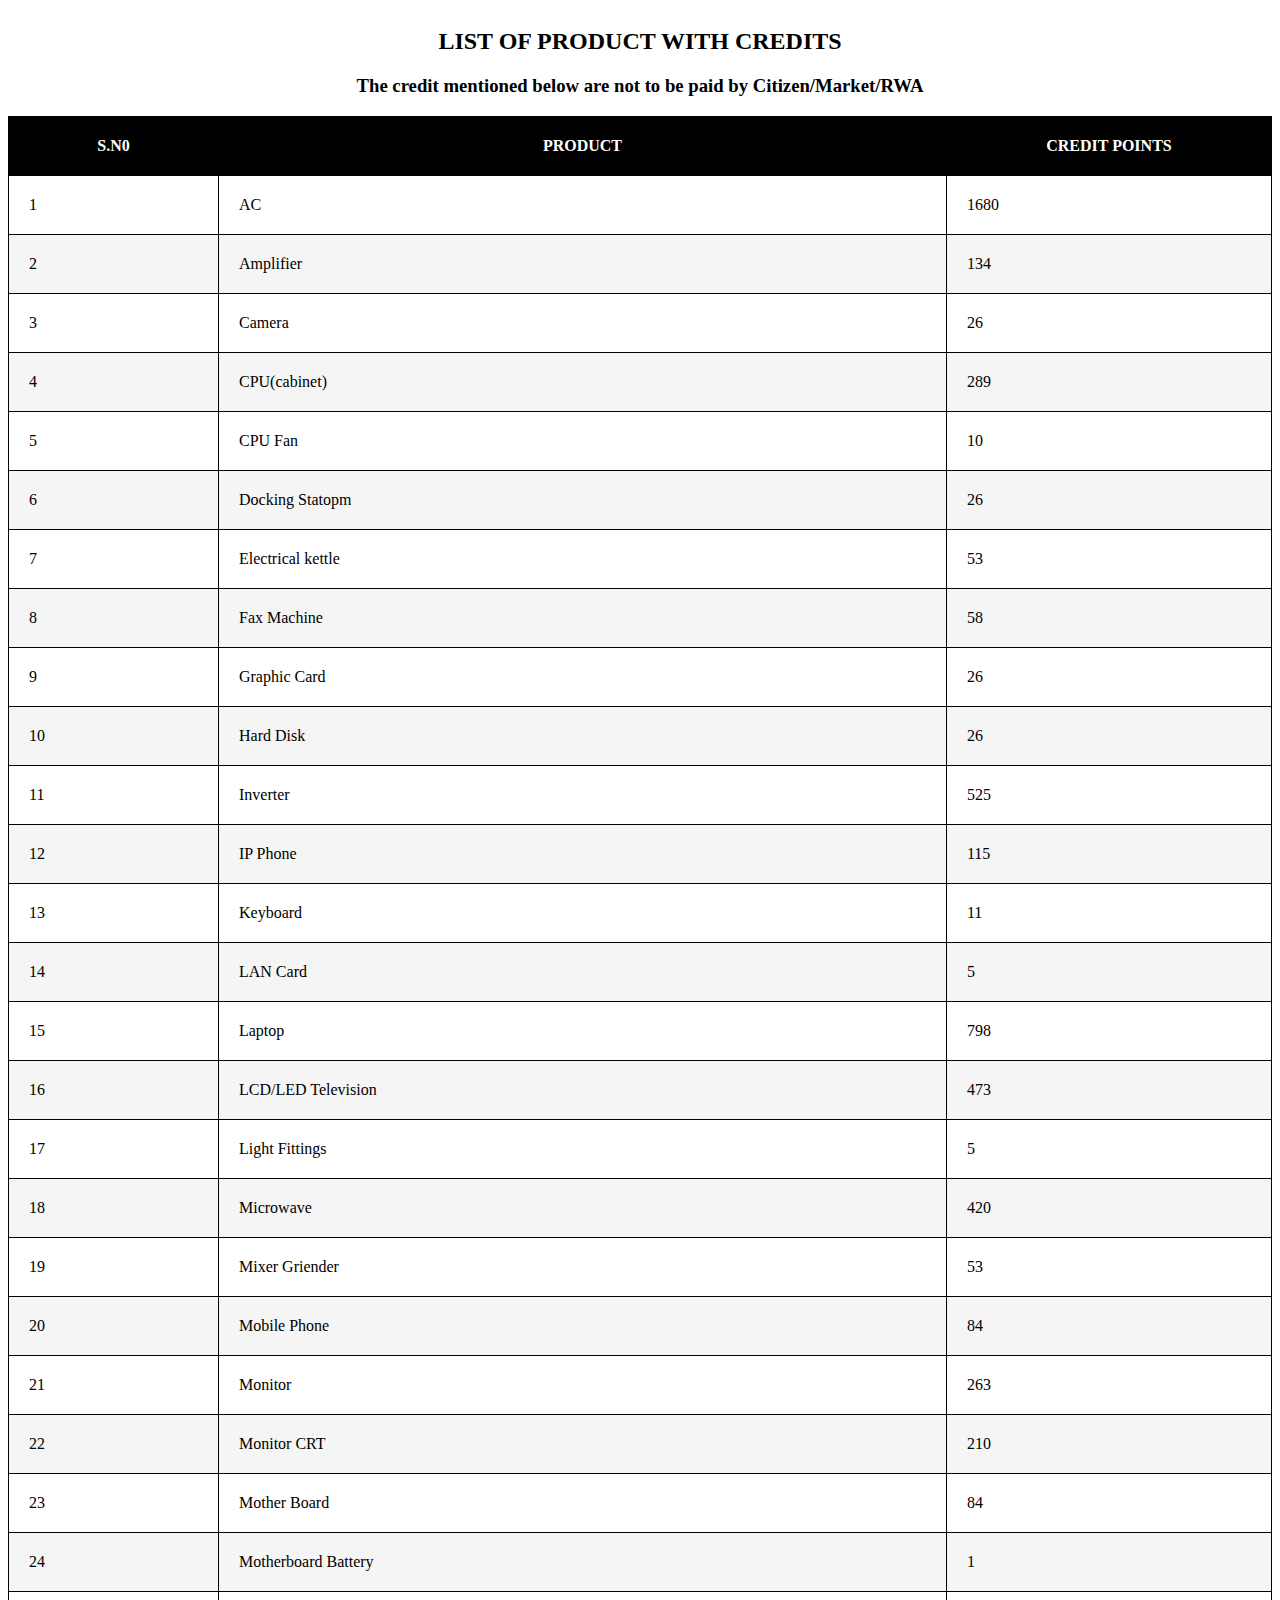
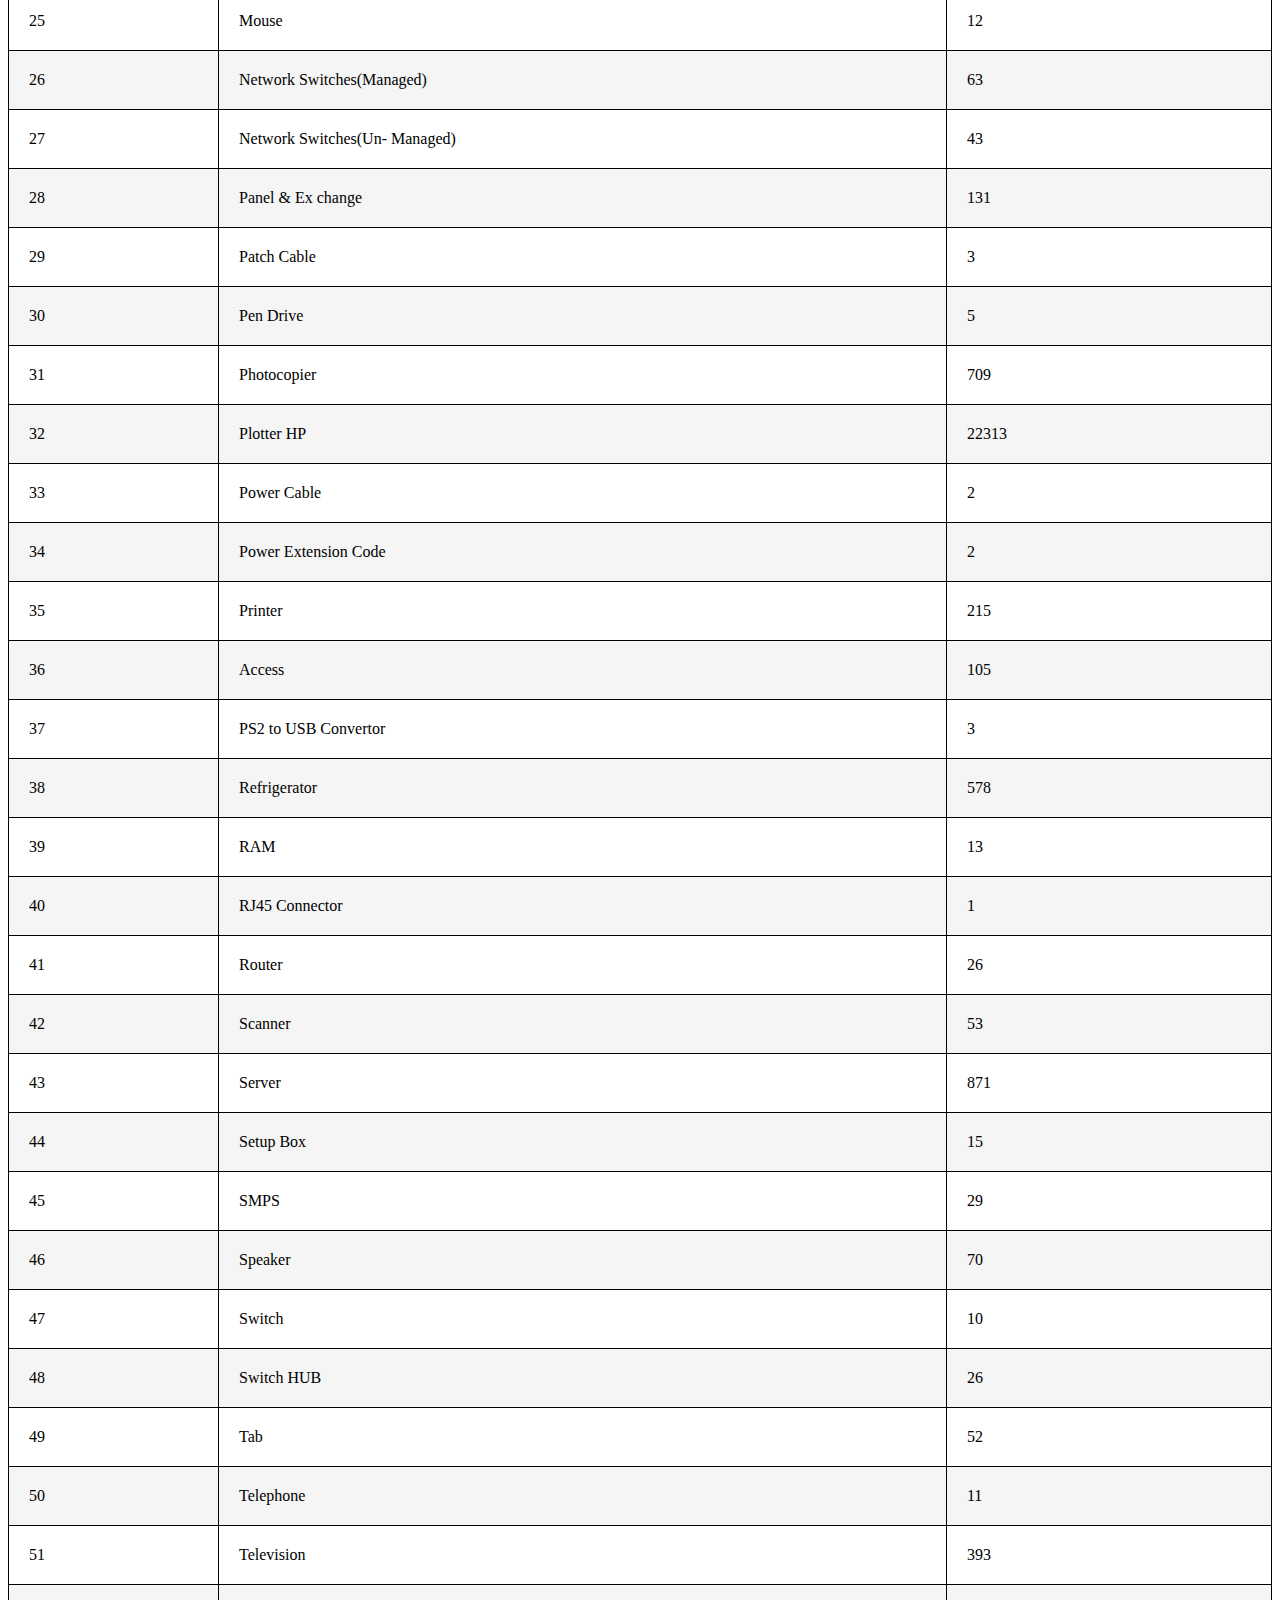
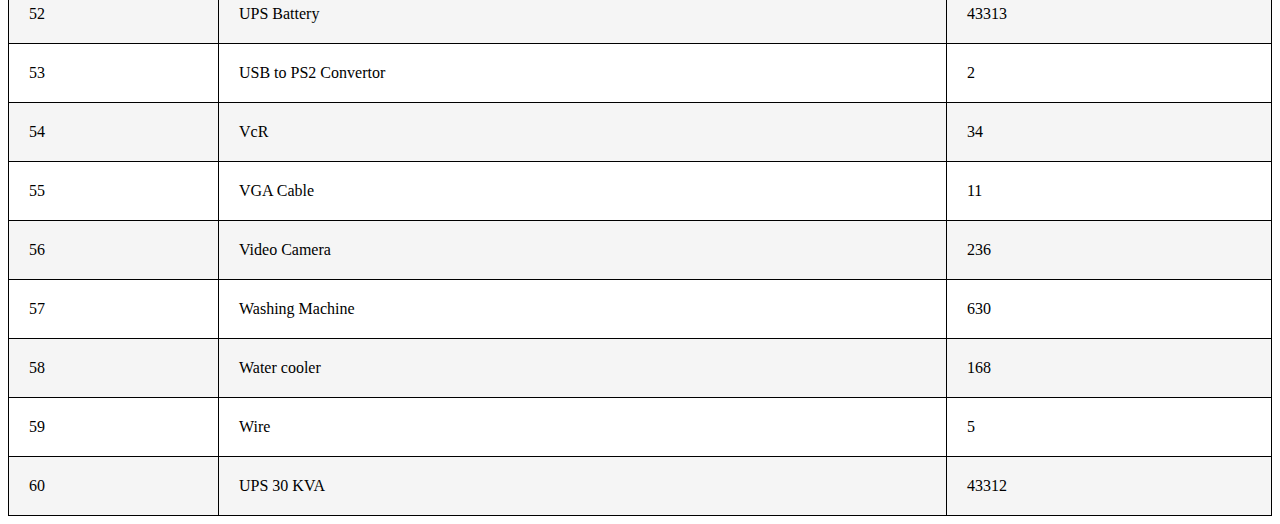
<file: credittable.html>
<!DOCTYPE html>
<html lang="en">
<head>
    <meta charset="UTF-8">
    <meta name="viewport" content="width=device-width, initial-scale=1.0">
    <title>Document</title>
    <link
  href="https://fonts.googleapis.com/css?family=Rock+Salt"
  rel="stylesheet"
  type="text/css" />
    <link rel="stylesheet" href="credittable.css">
</head>
<body>
    <table>
        <caption>
            <h2 id="mainheading">LIST OF PRODUCT WITH CREDITS</h2>
    <h3>The credit mentioned below are not to be paid by Citizen/Market/RWA</h3>
        </caption>
        <thead>
            <tr>
            <th>S.N0</th>
            <th>PRODUCT</th>
            <th>CREDIT POINTS</th>
        </tr>
        </thead>
        <tbody>
            <tr>
                <td>1</td>
                <td>AC</td>
                <td>1680</td>
              </tr>
              <tr>
                <td>2</td>
                <td>Amplifier</td>
                <td>134</td>
              </tr>
                  <tr>
                      <td>3</td>
                      <td>Camera</td>
                      <td>26</td>
                    </tr>
                    <tr>
                  <td>4</td>
                  <td>CPU(cabinet)</td>
                  <td>289</td>
                </tr>
                  <td>5</td>
                  <td> CPU Fan</td>
                  <td>10</td>
                </tr>
                <tr>
                  <td>6</td>
                  <td> Docking Statopm</td>
                  <td>26</td>
                </tr>
                <tr>
                  <td>7</td>
                  <td>Electrical kettle</td>
                  <td>53</td>
                </tr>
                <tr>
                  <td>8</td>
                  <td>Fax Machine</td>
                  <td>58</td>
                </tr>
                <tr>
                  <td>9</td>
                  <td>Graphic Card</td>
                  <td>26</td>
                </tr>
                <tr>
                  <td>10</td>
                  <td>Hard Disk</td>
                  <td>26</td>
                </tr>
                <tr>
                  <td>11</td>
                  <td>Inverter</td>
                  <td>525</td>
                </tr>
                <tr>
                  <td>12</td>
                  <td>IP Phone</td>
                  <td>115</td>
                </tr>
                <tr>
                  <td>13</td>
                  <td>Keyboard</td>
                  <td>11</td>
                </tr>
                <tr>
                  <td>14</td>
                  <td> LAN Card</td>
                  <td>5</td>
                </tr>
                <tr>
                  <td>15</td>
                  <td>Laptop</td>
                  <td>798</td>
                </tr>
                <tr>
                  <td>16</td>
                  <td>LCD/LED Television</td>
                  <td>473</td>
                </tr>
                <tr>
                  <td>17</td>
                  <td>Light Fittings</td>
                  <td>5</td>
                </tr>
                <tr>
                  <td>18</td>
                  <td>Microwave</td>
                  <td>420</td>
                </tr>
                <tr>
                  <td>19</td>
                  <td>Mixer Griender</td>
                  <td>53</td>
                </tr>
                <tr>
                  <td>20</td>
                  <td> Mobile Phone</td>
                  <td>84</td>
                </tr>
                <tr>
                  <td>21</td>
                  <td>Monitor</td>
                  <td>263</td>
                </tr>
                <tr>
                  <td>22</td>
                  <td>Monitor CRT</td>
                  <td>210</td>
                </tr>
                <tr>
                  <td>23</td>
                  <td>Mother Board</td>
                  <td>84</td>
                </tr>
                <tr>
                  <td>24</td>
                  <td>Motherboard Battery</td>
                  <td>1</td>
                </tr>
                <tr>
                  <td>25</td>
                  <td>Mouse</td>
                  <td>12</td>
                </tr>
                <tr>
                  <td>26</td>
                  <td>Network Switches(Managed)</td>
                  <td>63</td>
                </tr>
                <tr>
                  <td>27</td>
                  <td>Network Switches(Un- Managed)</td>
                  <td>43</td>
                </tr>
                <tr>
                  <td>28</td>
                  <td>Panel & Ex change</td>
                  <td>131</td>
                </tr>
                <tr>
                  <td>29</td>
                  <td>Patch Cable</td>
                  <td>3</td>
                </tr>
                <tr>
                  <td>30</td>
                  <td>Pen Drive</td>
                  <td>5</td>
                </tr>
                <tr>
                  <td>31</td>
                  <td>Photocopier</td>
                  <td>709</td>
                </tr>
                <tr>
                  <td>32</td>
                  <td>Plotter HP</td>
                  <td>22313</td>
                </tr>
                <tr>
                  <td>33</td>
                  <td>Power Cable</td>
                  <td>2</td>
                </tr>
                <tr>
                  <td>34</td>
                  <td>Power Extension Code</td>
                  <td>2</td>
                </tr>
                <tr>
                  <td>35</td>
                  <td>Printer</td>
                  <td>215</td>
                </tr>
                <tr>
                  <td>36</td>
                  <td>Access</td>
                  <td>105</td>
                </tr>
                <tr>
                  <td>37</td>
                  <td>PS2 to USB Convertor</td>
                  <td>3</td>
                </tr>
                <tr>
                  <td>38</td>
                  <td>Refrigerator</td>
                  <td>578</td>
                </tr>
                <tr>
                  <td>39</td>
                  <td>RAM</td>
                  <td>13</td>
                </tr>
                <tr>
                  <td>40</td>
                  <td>RJ45 Connector</td>
                  <td>1</td>
                </tr>
                <tr>
                  <td>41</td>
                  <td>Router</td>
                  <td>26</td>
                </tr>
                <tr>
                  <td>42</td>
                  <td>Scanner</td>
                  <td>53</td>
                </tr>
                <tr>
                  <td>43</td>
                  <td>Server</td>
                  <td>871</td>
                </tr>
                <tr>
                  <td>44</td>
                  <td>Setup Box</td>
                  <td>15</td>
                </tr>
                <tr>
                  <td>45</td>
                  <td>SMPS</td>
                  <td>29</td>
                </tr>
                <tr>
                  <td>46</td>
                  <td>Speaker</td>
                  <td>70</td>
                </tr>
                <tr>
                  <td>47</td>
                  <td>Switch</td>
                  <td>10</td>
                </tr>
                <tr>
                  <td>48</td>
                  <td>Switch HUB</td>
                  <td>26</td>
                </tr>
                <tr>
                  <td>49</td>
                  <td>Tab</td>
                  <td>52</td>
                </tr>
                <tr>
                  <td>50</td>
                  <td>Telephone</td>
                  <td>11</td>
                </tr>
                <tr>
                  <td>51</td>
                  <td>Television</td>
                  <td>393</td>
                </tr>
                <tr>
                  <td>52</td>
                  <td>UPS Battery</td>
                  <td>43313</td>
                </tr>
                <tr>
                  <td>53</td>
                  <td>USB to PS2 Convertor</td>
                  <td>2</td>
                </tr>
                <tr>
                  <td>54</td>
                  <td>VcR</td>
                  <td>34</td>
                </tr>
                <tr>
                  <td>55</td>
                  <td>VGA Cable</td>
                  <td>11</td>
                </tr>
                <tr>
                  <td>56</td>
                  <td>Video Camera</td>
                  <td>236</td>
                </tr>
                <tr>
                  <td>57</td>
                  <td>Washing Machine</td>
                  <td>630</td>
                </tr>
                <tr>
                  <td>58</td>
                  <td>Water cooler</td>
                  <td>168</td>
                </tr>
                <tr>
                  <td>59</td>
                  <td>Wire</td>
                  <td>5</td>
                </tr>
                <tr>
                  <td>60</td>
                  <td>UPS 30 KVA</td>
                  <td>43312</td>
                </tr>
        </tbody>
         
      </table>
    
</body>
</html>
</file>
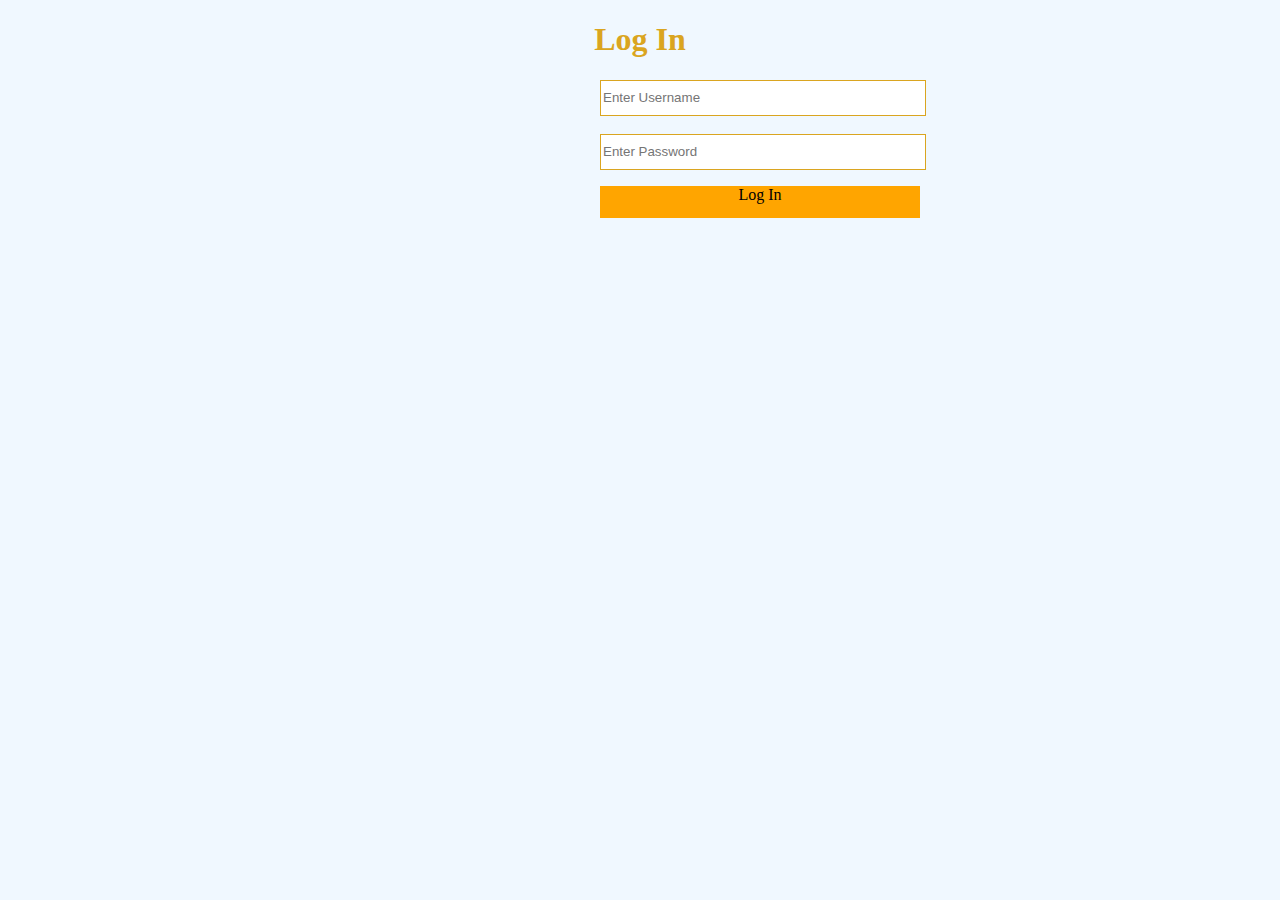
<file: login.html>
<!DOCTYPE html>
<html lang="en">
<head>
    <meta charset="UTF-8">
    <meta name="viewport" content="width=device-width, initial-scale=1.0">
    <title>Document</title>
    <link href="login.css"rel="stylesheet" />
</head>
<body>
    <h1>
        Log In
    </h1>
    
    <input type="text" placeholder="Enter Username">
    <br><br>
    <input type="text" placeholder="Enter Password">
    <br>
    <div><p>Log In</p></div>
</div>
</body>
</html>
</file>
<file: credittable.css>
table {
    table-layout:fixed;
    width:100%;
    border-collapse:collapse;
    border:1px solid black;
    font-size: 1rem;
}

th, td {
    padding: 20px;
    border: 1.3px solid #000; /* Add a 1px solid black border to cells */
}

th {
    background-color:black; 
    color:white;
    /* Add a background color to header cells */
}
thead th:nth-child(1) {
  width: 15%;
}
thead th:nth-child(2) {
  width: 60%;
}

thead th:nth-child(3) {
  width: 25%;
}

tbody tr:nth-child(odd) {
  background-color:6c757d;
}

tbody tr:nth-child(even) {
  background-color: whitesmoke;
}
</file>
<file: login.css>
h1{
    text-align: center;
    color:goldenrod;

}
input[type=text]{
    width:20rem;
    height:2rem;
    border:1px solid goldenrod;
    cursor:text;
    align-items: center;
    margin-left:37rem;
}
div{
    background-color: orange;
    margin-left: 37rem;
    height:2rem;
    width:20rem;
}
p{
    text-align: center;
}
body{
    background-color: aliceblue;
}
</file>
